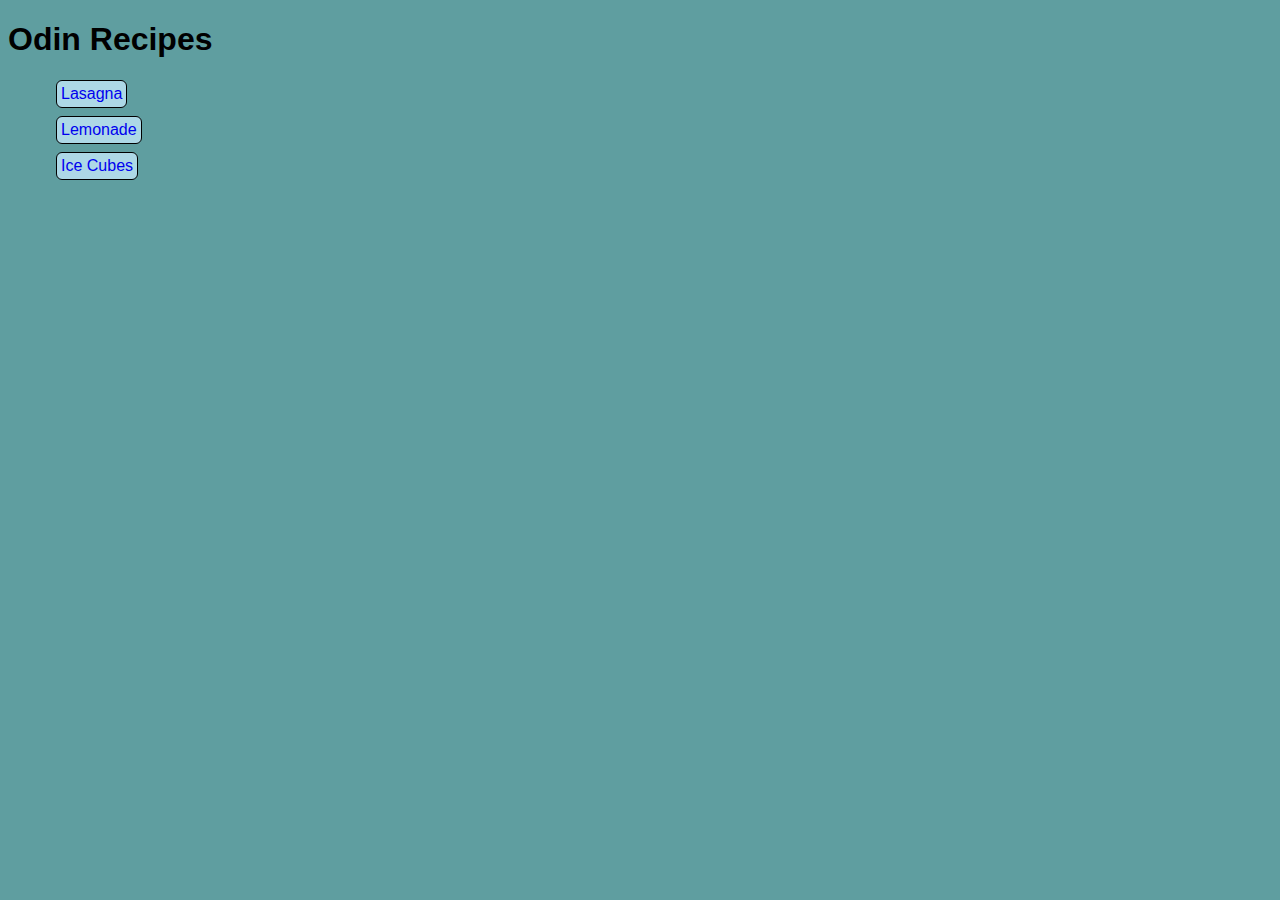
<file: index.html>
<!DOCTYPE html>
<html lang="en">
  <head>
    <meta charset="UTF-8" />
    <meta http-equiv="X-UA-Compatible" content="IE=edge" />
    <meta name="viewport" content="width=device-width, initial-scale=1.0" />
    <title>Document</title>
    <link rel="stylesheet" href="style.css" />
  </head>

  <body>
    <h1>Odin Recipes</h1>

    <ul class="links">
      <li><a href="lasagna.html">Lasagna</a></li>
      <li><a href="lemonade.html">Lemonade</a></li>
      <li><a href="iceCubes.html">Ice Cubes</a></li>
    </ul>
  </body>
</html>
</file>
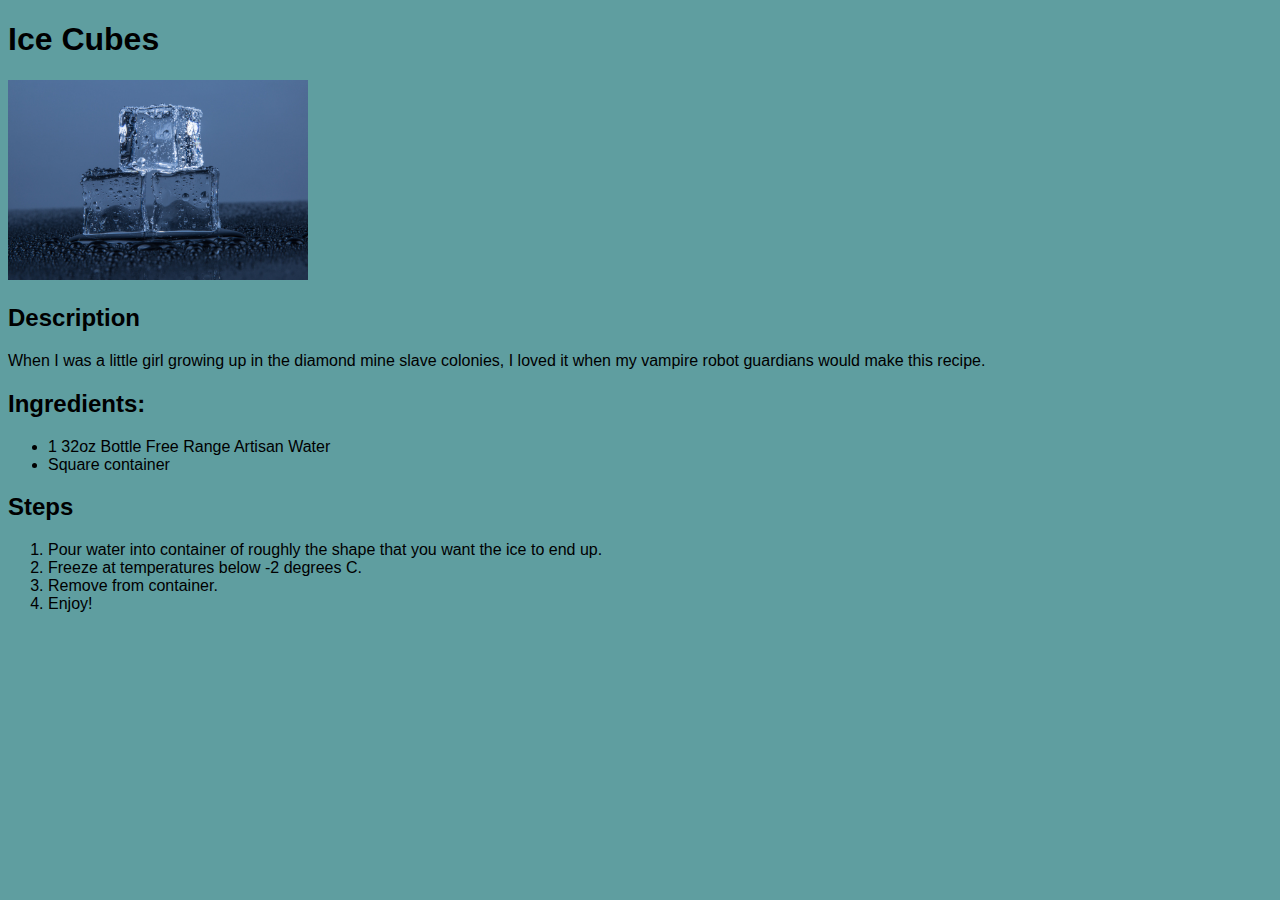
<file: iceCubes.html>
<!DOCTYPE html>
<html lang="en">

<head>
    <meta charset="UTF-8">
    <meta http-equiv="X-UA-Compatible" content="IE=edge">
    <meta name="viewport" content="width=device-width, initial-scale=1.0">
    <title>Ice Cubes</title>
    <link rel="stylesheet" href="style.css" />
</head>

<body>
    <h1>Ice Cubes</h1>

    <img src="images/iceCubes.jpeg" width="300" alt="Lemonade">

    <h2>Description</h2>
    <p>When I was a little girl growing up in the diamond mine slave colonies, I loved it when my vampire robot
        guardians would make this recipe.</p>

    <h2>Ingredients:</h2>
    <ul>
        <li>1 32oz Bottle Free Range Artisan Water</li>
        <li>Square container</li>
    </ul>

    <h2>Steps</h2>

    <ol>
        <li>Pour water into container of roughly the shape that you want the ice to end up.</li>
        <li>Freeze at temperatures below -2 degrees C.</li>
        <li>Remove from container.</li>
        <li>Enjoy!</li>

    </ol>
</body>

</html>
</file>
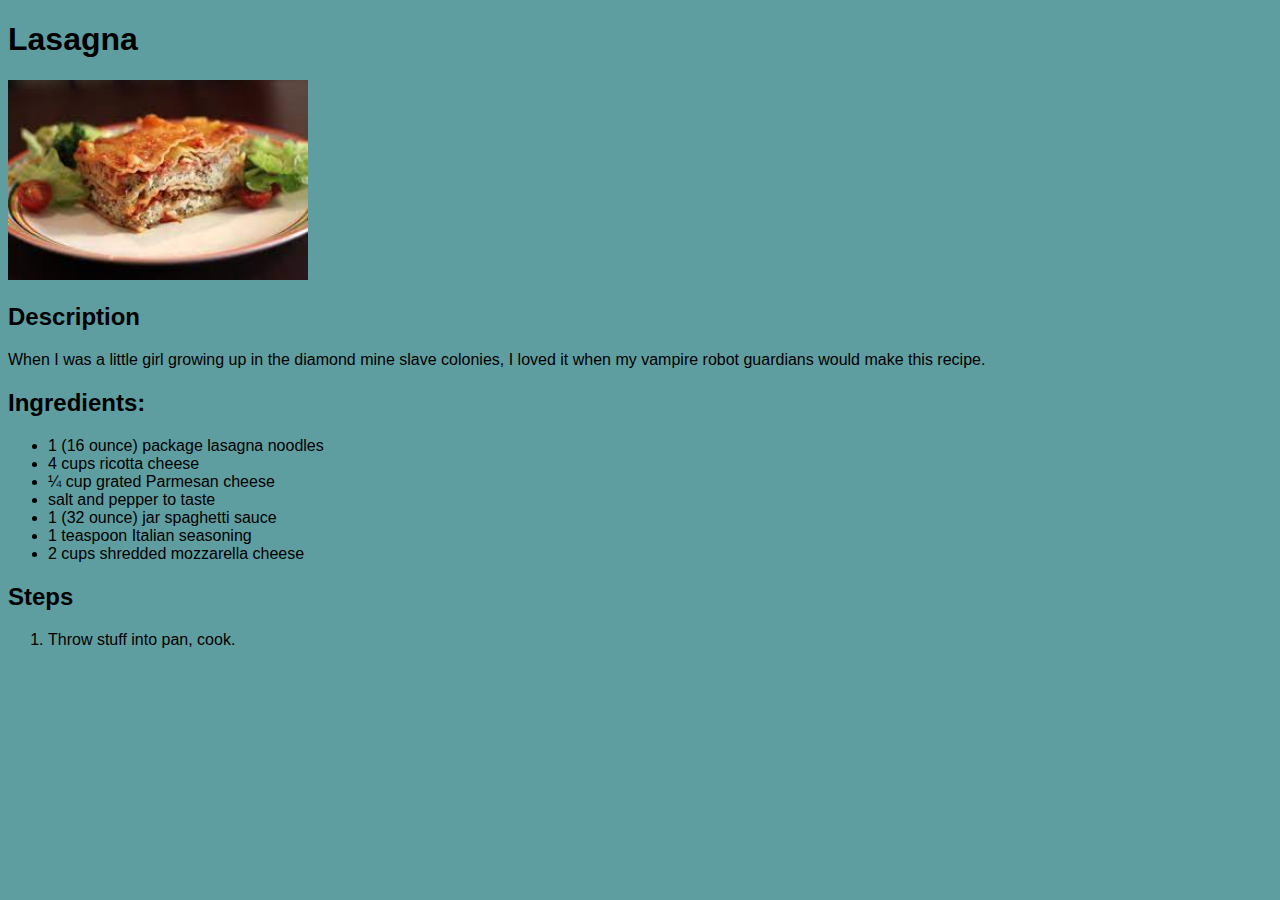
<file: lasagna.html>
<!DOCTYPE html>
<html lang="en">

<head>
    <meta charset="UTF-8">
    <meta http-equiv="X-UA-Compatible" content="IE=edge">
    <meta name="viewport" content="width=device-width, initial-scale=1.0">
    <title>Lasagna</title>
    <link rel="stylesheet" href="style.css" />
</head>

<body>
    <h1>Lasagna</h1>

    <img src="images/lasagna.jpeg" width="300" alt="Lasagna">

    <h2>Description</h2>
    <p>When I was a little girl growing up in the diamond mine slave colonies, I loved it when my vampire robot
        guardians would make this recipe.</p>

    <h2>Ingredients:</h2>
    <ul>
        <li> 1 (16 ounce) package lasagna noodles</li>
        <li>4 cups ricotta cheese</li>
        <li>¼ cup grated Parmesan cheese</li>
        <li>salt and pepper to taste</li>
        <li>1 (32 ounce) jar spaghetti sauce</li>
        <li>1 teaspoon Italian seasoning</li>
        <li>2 cups shredded mozzarella cheese</li>
    </ul>

    <h2>Steps</h2>

    <ol>
        <li>Throw stuff into pan, cook.</li>

    </ol>
</body>

</html>
</file>
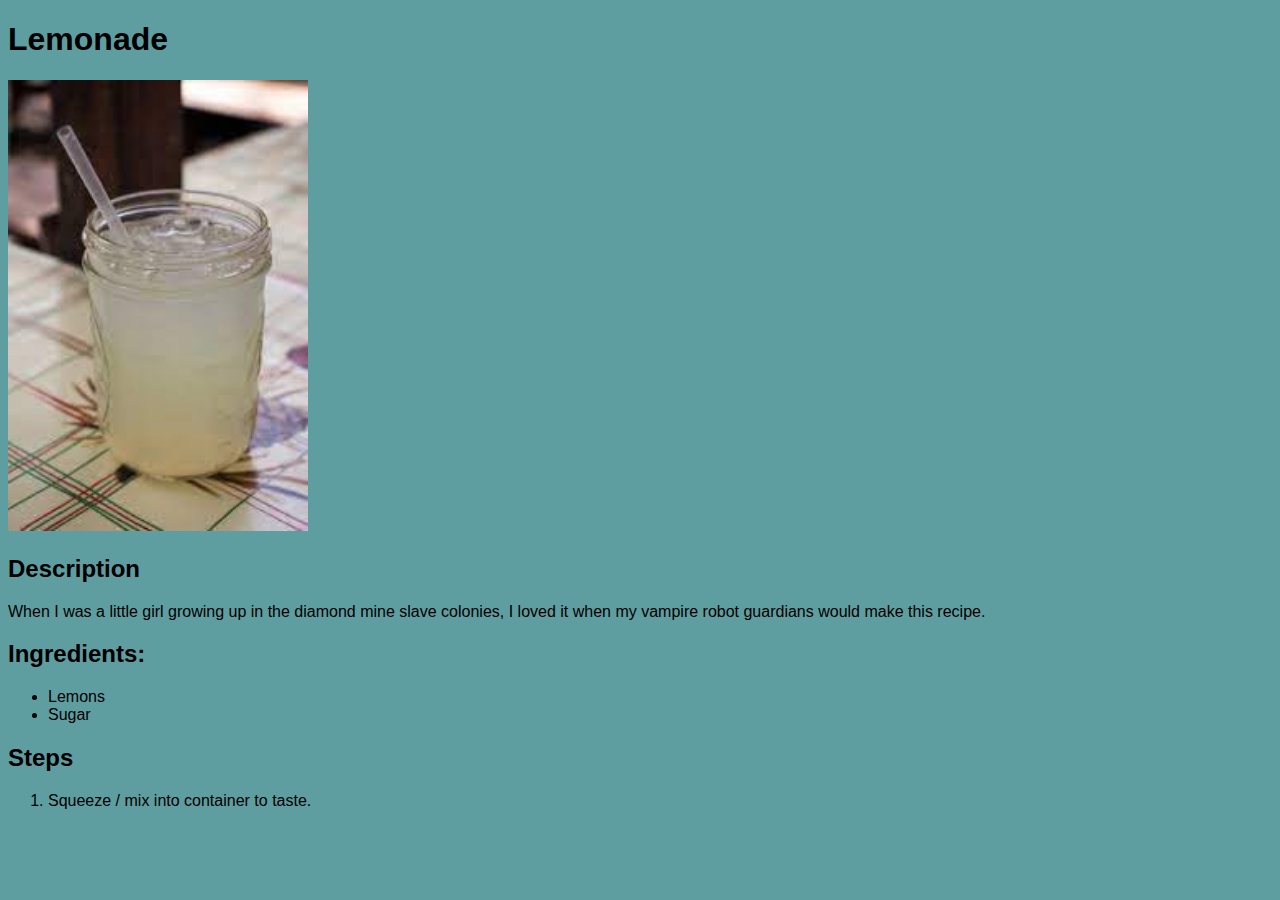
<file: lemonade.html>
<!DOCTYPE html>
<html lang="en">

<head>
    <meta charset="UTF-8">
    <meta http-equiv="X-UA-Compatible" content="IE=edge">
    <meta name="viewport" content="width=device-width, initial-scale=1.0">
    <title>Lemonade</title>
    <link rel="stylesheet" href="style.css" />
</head>

<body>
    <h1>Lemonade</h1>

    <img src="images/lemonade.jpeg" width="300" alt="Lemonade">

    <h2>Description</h2>
    <p>When I was a little girl growing up in the diamond mine slave colonies, I loved it when my vampire robot
        guardians would make this recipe.</p>

    <h2>Ingredients:</h2>
    <ul>
        <li>Lemons</li>
        <li>Sugar</li>
    </ul>

    <h2>Steps</h2>

    <ol>
        <li>Squeeze / mix into container to taste.</li>

    </ol>
</body>

</html>
</file>
<file: style.css>
body {
    font-family: 'Lucida Sans', 'Lucida Sans Regular', 'Lucida Grande', 'Lucida Sans Unicode', Geneva, Verdana, sans-serif;
    background-color: cadetblue;
}

a {
    text-decoration: none;
}

.links {
    list-style: none;
}

.links li {
    background-color: lightblue;
    border: solid 1px #000000;
    border-radius: 6px;
    padding: 4px;
    margin: 8px;
    width: max-content;
}

.link:hover {
    background-color: lightgreen;
}
</file>
